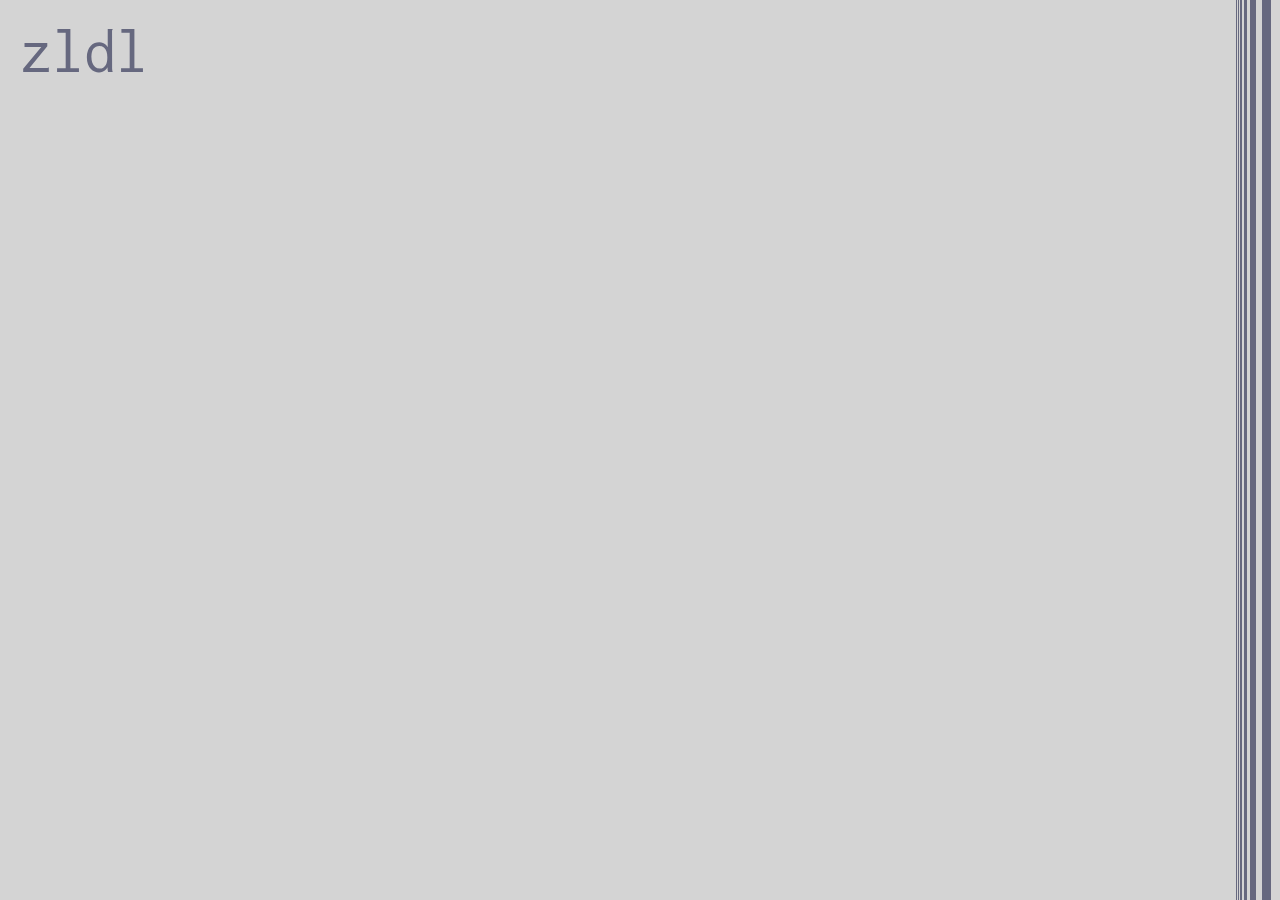
<file: index.html>
<!DOCTYPE html>
<html>
	<head>
		<script src="https://ajax.googleapis.com/ajax/libs/jquery/3.4.1/jquery.min.js"></script>
                <link href="https://fonts.googleapis.com/css?family=Inconsolata|Mandali&display=swap" rel="stylesheet">


		<title>&#65279;</title>
		<script src="main.js"></script>
		<link rel="stylesheet" type="text/css" href="stylesheet.css">
		<link rel="icon" type="image/png" href="favicon.png">
		<meta name="description" content="Zachary Davey Lambert" />
	</head>

	<body>
		<span id="line1"></span>
		<span id="line2"></span>
		<span id="line3"></span>
		<span id="line4"></span>
		<span id="line5"></span>
		<span id="line6"></span>	
		<div id="top">
			<p id="toptitle">zldl</p>
		</div>
		<div id="bottom">
			<p id="bottomtext"></p>
		</div>
	</body>
</html>
</file>
<file: stylesheet.css>
html {
	cursor: url(cursortest.png), auto;
	margin: 0px;
	padding: 0px;
	height: 100%;
	width: 100%;
}

body {
	background-color: #d4d4d4;
	color: #66687f;
	margin: 0px;
	padding: 0px;
	height: 100%;
	width: 100%;
	user-select: none;
}

span {
	position: absolute;
	display: block;
	height: 100%;
	background-color: #66687f;
}

#line1 {
	width: 9px;
	right: 9px;
}

#line2 {
	width: 6px;
	right: 24px;
}

#line3 {
	width: 3px;
	right: 33px;
}

#line4 {
	width: 2px;
	right: 38px;
}

#line5 {
	width: 1px;
	right: 41px;
}

#line6 {
	width: 1px;
	right: 43px;
}

#top {
	width: 100%;
	height: 10%;
	text-align: left;
	padding: 0px;
	margin: 0px;
	display: flex;
	align-items: center;
}

#toptitle {
	text-align: left;
	font-size: 4em;
	display: flex;
	align-items: center;
	font-family: "Inconsolata", monospace;
	margin: 10px 0px 0px 20px;
}

#bottom {
	display: flex;
	align-items: center;
	width: 100%;
	height: 90%;
	margin: 0px;
	padding: 0px;
}

#bottomtext {
	display: flex;
	align-items: center;
	text-align: left;
	padding: 0px;
	margin: 0px 0px 0px 20px;
	font-size: 1.4em;
	vertical-align: middle;
	font-family: "Inconsolata", monospace;
	
	border-right: 2px solid rgba(102,104,127,.75);
	animation: blinkTextCursor 1050ms steps(2, start) infinite normal;
}

@keyframes blinkTextCursor{
  	from{border-right-color: rgba(102,104,127,.75);}
	to 	{border-right-color: transparent;}
}
</file>
